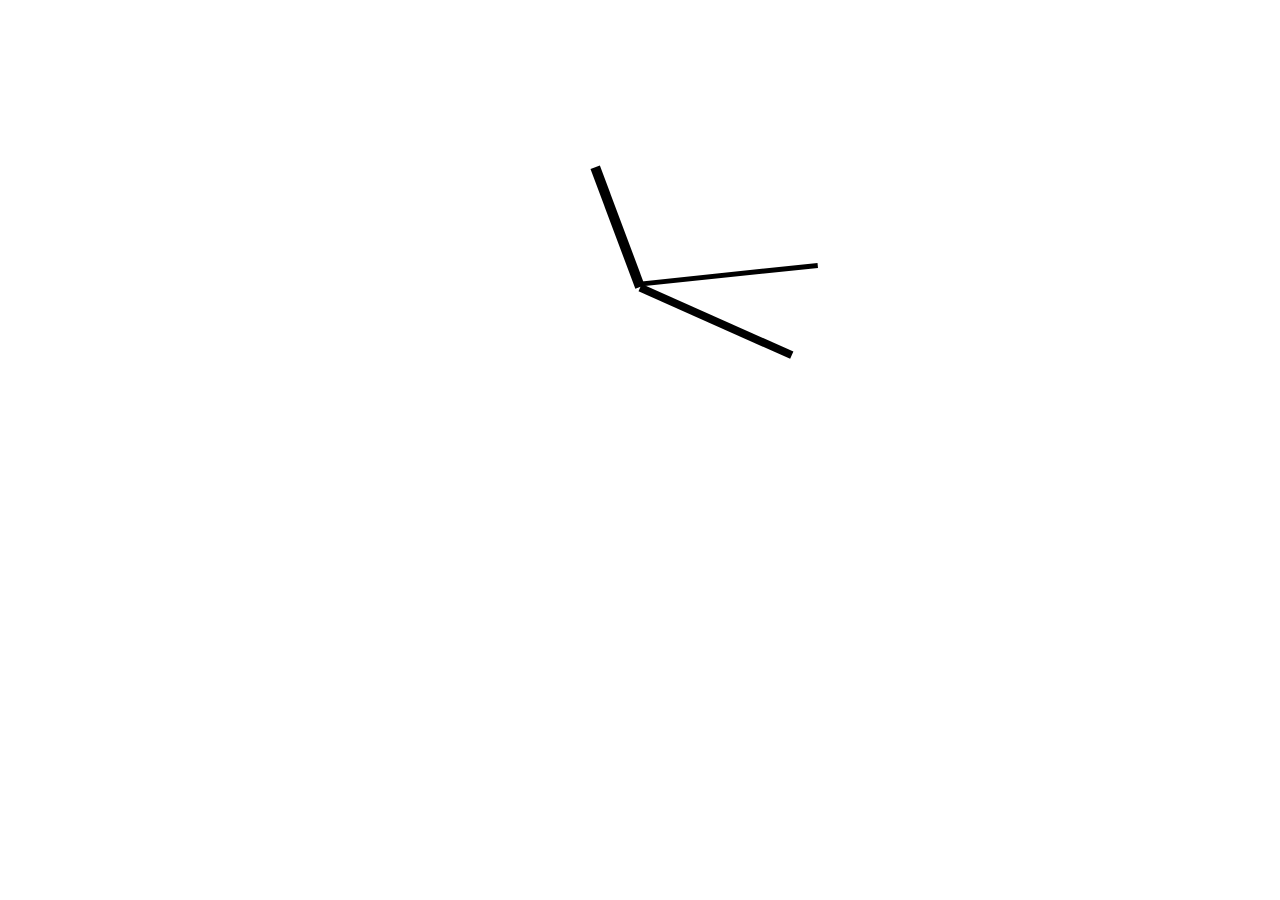
<file: clock/clock.html>
<!DOCTYPE html>
<html lang="en">
<head>
    <meta charset="UTF-8">
    <meta http-equiv="X-UA-Compatible" content="IE=edge">
    <meta name="viewport" content="width=device-width, initial-scale=1.0">
    <title>Clock Using Pure Javascript</title>
    <link rel="stylesheet" href="clock.css">
    <script src="clock.js"></script>
</head>
<body>
    <div id="clockContainer">
        <div id="hourHand"></div>
        <div id="minhand"></div>
        <div id="secHand"></div>
    </div>
</body>
</html>
</file>
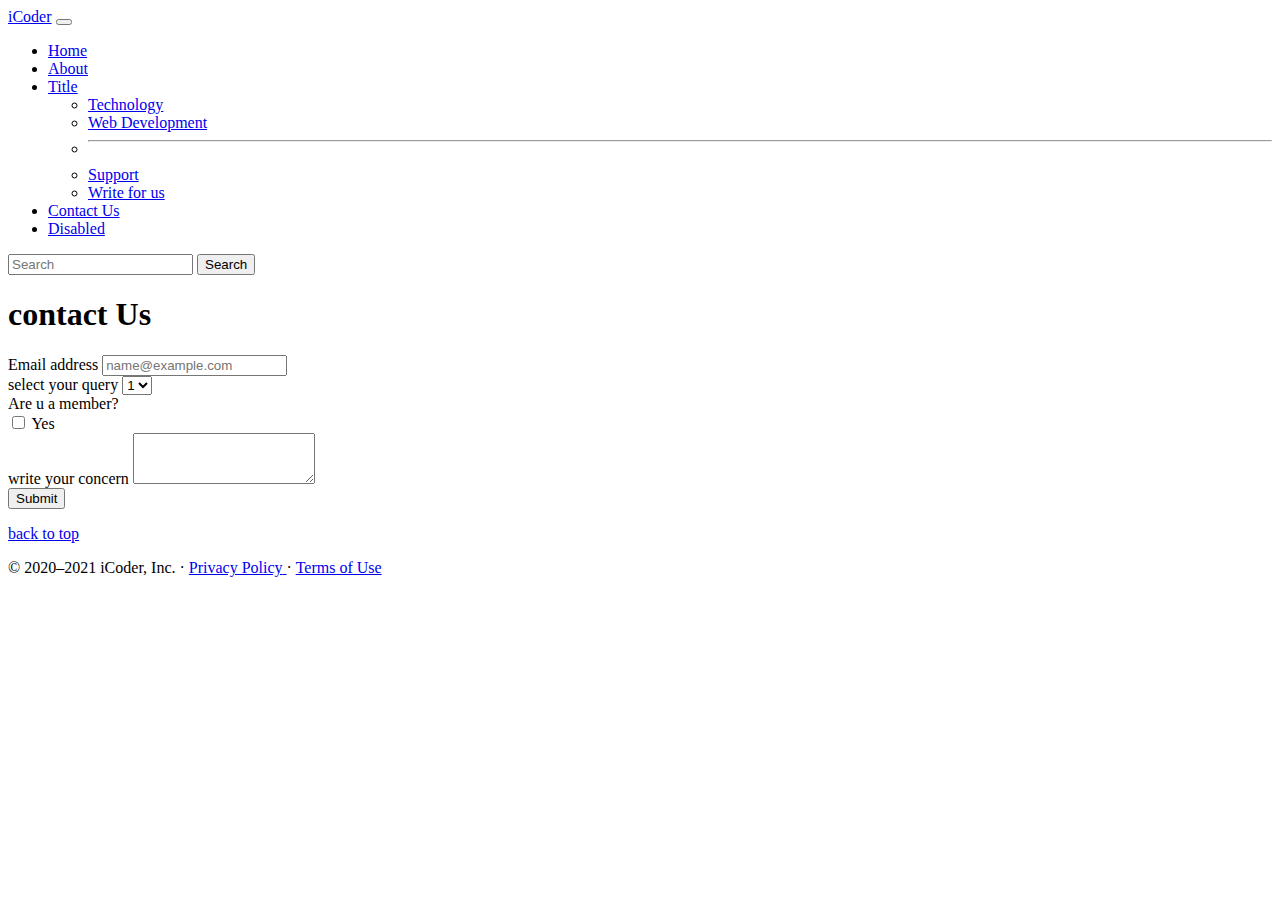
<file: website(using bootstrap)/contact.html>
<!doctype html>
<html lang="en">

<head>
    <!-- Required meta tags -->
    <meta charset="utf-8">
    <meta name="viewport" content="width=device-width, initial-scale=1">

    <!-- Bootstrap CSS -->
    <link href="https://cdn.jsdelivr.net/npm/bootstrap@5.1.0/dist/css/bootstrap.min.css" rel="stylesheet"
        integrity="sha384-KyZXEAg3QhqLMpG8r+8fhAXLRk2vvoC2f3B09zVXn8CA5QIVfZOJ3BCsw2P0p/We" crossorigin="anonymous">

    <title>iCoder for programmers</title>
</head>

<body>
    <nav class="navbar navbar-expand-lg navbar-dark bg-dark">
        <div class="container-fluid">
            <a class="navbar-brand" href="index.html">iCoder</a>
            <button class="navbar-toggler" type="button" data-bs-toggle="collapse"
                data-bs-target="#navbarSupportedContent" aria-controls="navbarSupportedContent" aria-expanded="false"
                aria-label="Toggle navigation">
                <span class="navbar-toggler-icon"></span>
            </button>
            <div class="collapse navbar-collapse" id="navbarSupportedContent">
                <ul class="navbar-nav me-auto mb-2 mb-lg-0">
                    <li class="nav-item">
                        <a class="nav-link "  href="index.html">Home</a>
                    </li>
                    <li class="nav-item">
                        <a class="nav-link " href="about.html">About</a>
                    </li>
                    <li class="nav-item dropdown">
                        <a class="nav-link dropdown-toggle" href="/" id="navbarDropdown" role="button"
                            data-bs-toggle="dropdown" aria-expanded="false">
                            Title
                        </a>
                        <ul class="dropdown-menu" aria-labelledby="navbarDropdown">
                            <li><a class="dropdown-item" href="#">Technology</a></li>
                            <li><a class="dropdown-item" href="#">Web Development</a></li>
                            <li>
                                <hr class="dropdown-divider">
                            </li>
                            <li><a class="dropdown-item" href="#">Support</a></li>
                            <li><a class="dropdown-item" href="#">Write for us</a></li>
                        </ul>
                    </li>
                    <li class="nav-item">
                        <a class="nav-link " href="contact.html">Contact Us</a>
                    </li>
                    <li class="nav-item">
                        <a class="nav-link disabled" href="#" tabindex="-1" aria-disabled="true">Disabled</a>
                    </li>
                </ul>
                <form class="d-flex">
                    <input class="form-control me-2" type="search" placeholder="Search" aria-label="Search">
                    <button class="btn btn-outline-success" type="submit">Search</button>
                </form>
              
            </div>
        </div>
    </nav>

    <div class="container my-4">
        <h1>contact Us</h1>
        <form>
            <div class="form-group">
                <label for="exampleFormControlInput1">Email address</label>
                <input type="email" class="form-control" id="exampleFormControlInput1" placeholder="name@example.com">
            </div>
            <div class="form-group">
                <label for="exampleFormControlSelect1">select your query</label>
                <select class="form-control" id="exampleFormControlSelect1">
                    <option>1</option>
                    <option>2</option>
                    <option>3</option>
                    <option>4</option>
                    <option>5</option>
                </select>
            </div>
            <div class="form-group row">
                <div class="col-sm-2">Are u a member?</div>
                <div class="col-sm-10">
                  <div class="form-check">
                    <input class="form-check-input" type="checkbox" id="gridCheck1">
                    <label class="form-check-label" for="gridCheck1">
                     Yes
                    </label>
                  </div>
                </div>
              </div>

            <div class="form-group">
                <label for="exampleFormControlTextarea1">write your concern</label>
                <textarea class="form-control" id="exampleFormControlTextarea1" rows="3"></textarea>
            </div>
            <button class="btn-primary my-3 ">Submit</button>
        </form>
    </div>

    <footer class="container ">
        <p class="float-end"><a href="about.html">
                <font style="vertical-align: inherit;">
                    <font style="vertical-align: inherit;">back to top</font>
                </font>
            </a></p>
        <p>
            <font style="vertical-align: inherit;">
                <font style="vertical-align: inherit;">© 2020–2021 iCoder, Inc. </font>
                <font style="vertical-align: inherit;">· </font>
            </font><a href="#">
                <font style="vertical-align: inherit;">
                    <font style="vertical-align: inherit;">Privacy Policy</font>
                </font>
            </a>
            <font style="vertical-align: inherit;">
                <font style="vertical-align: inherit;"> · </font>
            </font><a href="#">
                <font style="vertical-align: inherit;">
                    <font style="vertical-align: inherit;">Terms of Use</font>
                </font>
            </a>
        </p>
    </footer>

    <!-- Optional JavaScript; choose one of the two! -->

    <!-- Option 1: Bootstrap Bundle with Popper -->
    <script src="https://cdn.jsdelivr.net/npm/bootstrap@5.1.0/dist/js/bootstrap.bundle.min.js"
        integrity="sha384-U1DAWAznBHeqEIlVSCgzq+c9gqGAJn5c/t99JyeKa9xxaYpSvHU5awsuZVVFIhvj"
        crossorigin="anonymous"></script>

    <!-- Option 2: Separate Popper and Bootstrap JS -->
    <!--
      <script src="https://cdn.jsdelivr.net/npm/@popperjs/core@2.9.3/dist/umd/popper.min.js" integrity="sha384-eMNCOe7tC1doHpGoWe/6oMVemdAVTMs2xqW4mwXrXsW0L84Iytr2wi5v2QjrP/xp" crossorigin="anonymous"></script>
      <script src="https://cdn.jsdelivr.net/npm/bootstrap@5.1.0/dist/js/bootstrap.min.js" integrity="sha384-cn7l7gDp0eyniUwwAZgrzD06kc/tftFf19TOAs2zVinnD/C7E91j9yyk5//jjpt/" crossorigin="anonymous"></script>
      -->
</body>

</html>
</file>
<file: clock/clock.css>
#clockContainer{
     position: relative;
    width:43VW;
    height:43VW;
    background:url("https://cdn.pixabay.com/photo/2016/12/08/11/47/time-1891560_1280.png" ) no-repeat;
    /* border: 1px solid red; */
    background-size: 100%; 
    margin: auto;
}
#hourHand{
    width: 0.8VW;
    height: 10VW;
    background-color: black;
    position: absolute;
    top: 11.8VW;
    left: 21.1VW;
    transform-origin: bottom;  
    /* display: none; */
}
#minhand{
    width: 0.6VW;
    height: 13VW;
    background-color: black;
    position: absolute;
    top: 8.8VW;
    left: 21.2VW;
    transform-origin: bottom;  
    /* display: none; */
}
#secHand{
    width: 0.4VW;
    height: 14VW;
    background-color: black;
    position: absolute;
    top: 7.6VW;
    left: 21.3VW; 
    transform-origin: bottom; 
}
</file>
